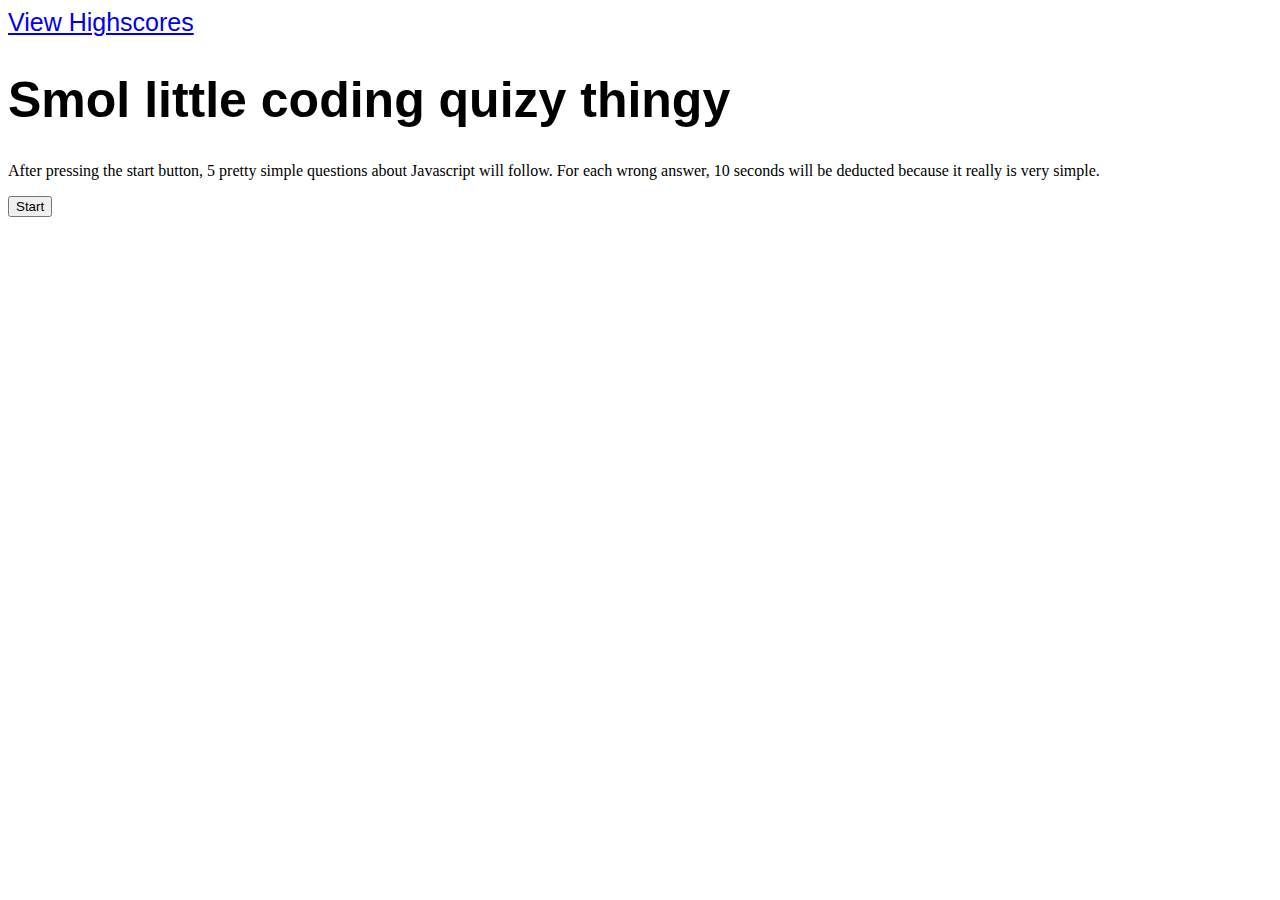
<file: index.html>
<!DOCTYPE html>
<html lang="en">
  <head>
    <meta charset="UTF-8" />
    <meta name="viewport" content="width=device-width, initial-scale=1.0" />
    <link rel="stylesheet" type="text/css" href="style.css" />
    <title>Smol little coding quiz</title>
  </head>
</html>
<body>

  <a href="scores.html">View Highscores</a>
 
  <div id="time"></div>
     
      <div id="questions">
        <h1>Smol little coding quizy thingy</h1>
        <p>
          After pressing the start button, 5 pretty simple questions about Javascript will follow. For each wrong answer, 10 seconds will be deducted because it really is very simple.
        </p>
        <ul id="choices"></ul>
        
        <button id="button">Start</button>
      </div>

      <script src="script.js"></script>

</body>
</html>
</file>
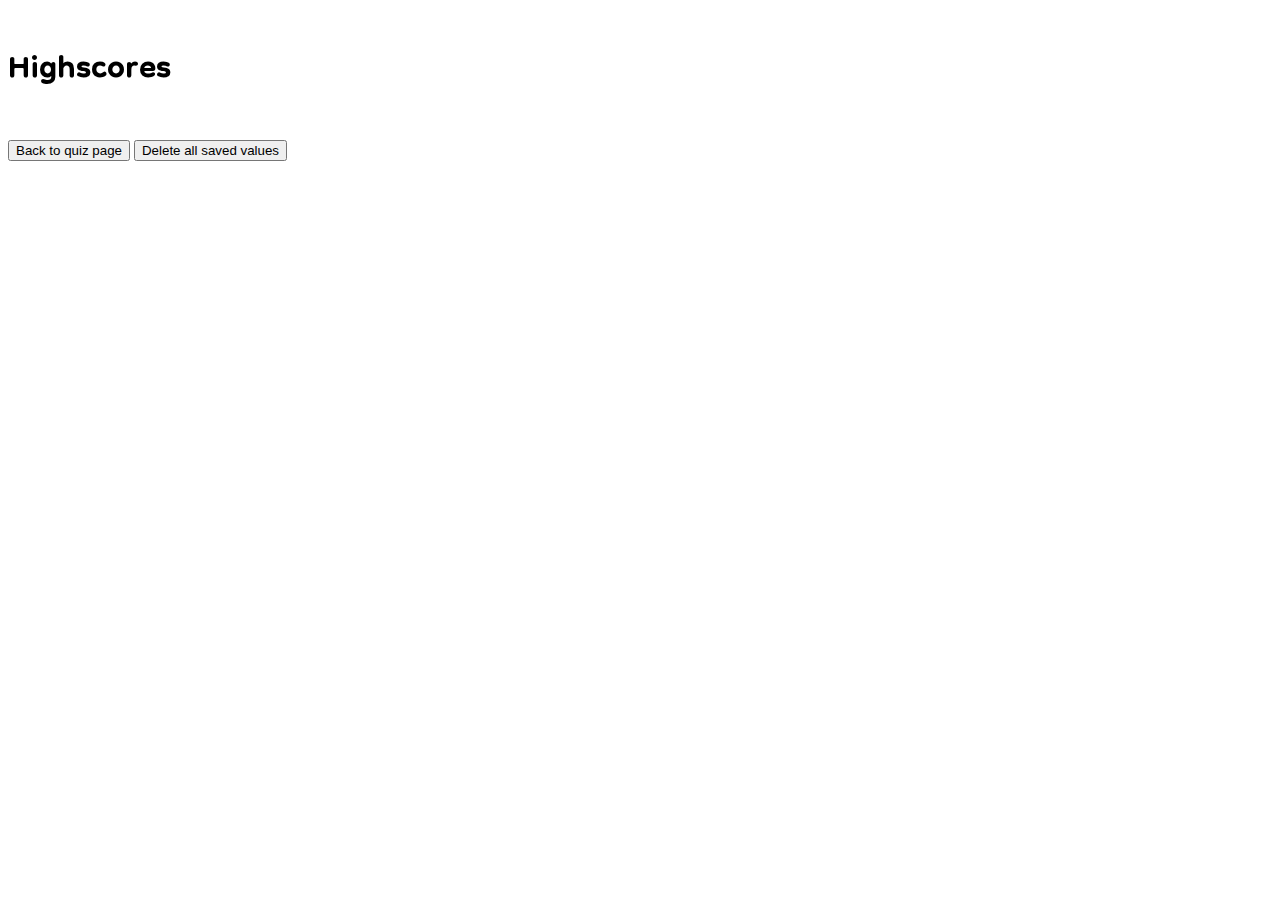
<file: scores.html>
<!DOCTYPE html>
<html lang="en">
  <head>
    <link href="https://fonts.googleapis.com/css2?family=Dongle:wght@300&family=Neonderthaw&display=swap" rel="stylesheet">
    <meta charset="UTF-8" />
    <meta name="viewport" content="width=device-width, initial-scale=1.0" />
    <link rel="stylesheet" type="text/css" href="style.css" />
    <title>Quiz HighScores</title>
  </head>
</html>
 <body>
     <h1>Highscores</h1>
     <ul id="score"></ul>
     <button id="quiz">Back to quiz page</button>
     <button id="erase">Delete all saved values</button>
 <script src="scores.js"></script>
</body>
</file>
<file: style.css>
#time {
    float: right;
}

#wrapper {
   font-family: "Dongle", Arial, Helvetica, sans-serif;
   font-size: 30px;
   position: absolute;
   left: 35%;
   top: 15%;
   width: 400px;
   height: 500px;
   color: rgb(94, 2, 94); 
}
li {
    font-family: "Dongle", Arial, Helvetica, sans-serif;
    font-size: 30px;
    background-color: pink;
    margin-top: 10px;
    padding: 10px 10px;
    width: 70%;
}
h1 {
    font-family: "Dongle", Arial, Helvetica, sans-serif;
    font-size: 50px;
}
a {
    font-family: "Dongle", Arial, Helvetica, sans-serif;
    font-size: 25px;
}
#time {
    font-family: "Dongle", Arial, Helvetica, sans-serif;
    font-size: 25px;
}
</file>
